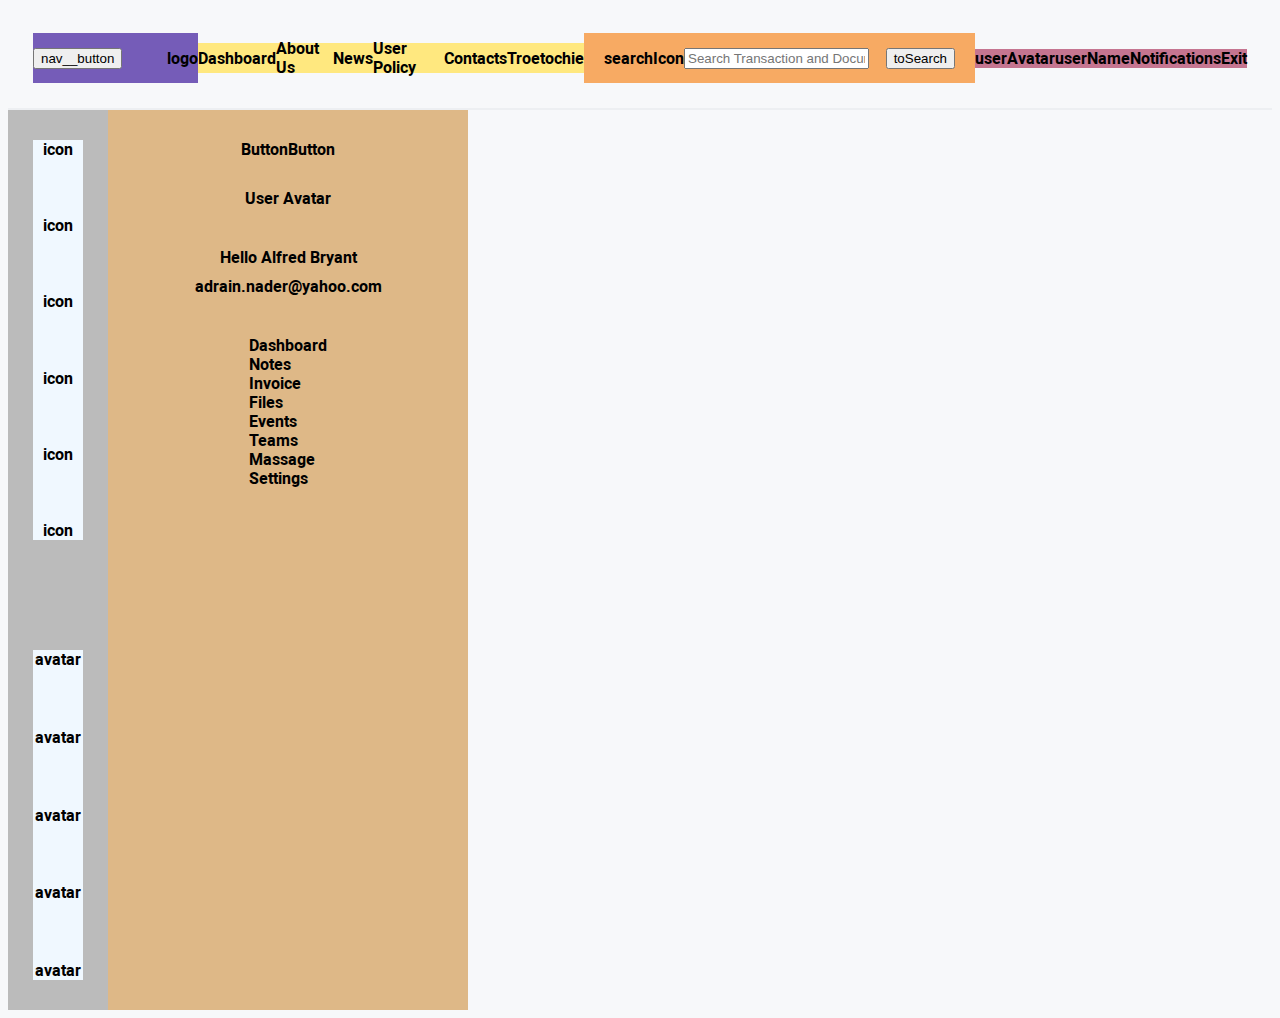
<file: week 2/Layout/index.html>
<!DOCTYPE html>

<head>
    <meta charset="UTF-8">
    <link rel='stylesheet' href="style.css">
    <title>Constructor</title>
</head>

<body>
    <div class="header">


        <div class="nav__logo">
            <div class="nav__menu-button">
                <button>
                    nav__button
                </button>
            </div>
            <div class="nav__menu-icon">
                logo
            </div>
            
        </div>

        <div class="nav__menu">
            <div>
                Dashboard
            </div>
            <div>
                About Us
            </div>
            <div>
                News
            </div>
            <div>
                User Policy
            </div>
            <div>
                Contacts
            </div>            
            <div>
                Troetochie
            </div>
        </div>

        <div class="nav__search">
            <div class="nav__search-left"> 
                <div>
                    searchIcon
                </div>
                <div class="nav__search-input">
                    <input type="text" placeholder="Search Transaction and Documents">
                </div>
            </div>
            <div class="nav__search-button">
                <button>
                    toSearch
                </button>
            </div>
        </div>

        <div class="nav__user-control">
            <div class="nav__user-info">
                <div>
                    userAvatar
                </div>
                <div>
                    userName
                </div>
            </div>
            <div>
                Notifications
            </div>
            <div>
                Exit
            </div>
        </div>


    </div>
    

    <div class="main">


        <div class="main__left-menu">
            <div class="main__left-menu__top">
                <div>icon</div>
                <div>icon</div>
                <div>icon</div>
                <div>icon</div>
                <div>icon</div>
                <div>icon</div>
            </div>

            <div class="main__left-menu__bottom">
                <div>avatar</div>
                <div>avatar</div>
                <div>avatar</div>
                <div>avatar</div>
                <div>avatar</div>

            </div>
        </div>

        <div class="main__sidebar">
            
            <div class="main__sidebar-content">
                
                <div class="main__sidebar-content__head">
                   
                    <div class="top">
                        
                        <div class="top-head">
                            <div>Button</div>
                            <div>Button</div>
                        </div>
                        
                        <div>
                            <div>User Avatar</div>
                        </div>

                    </div>

                    <div class="sidebar__name">
                        
                        <div>Hello Alfred Bryant</div>
                        <div>adrain.nader@yahoo.com</div>

                    </div>

                </div>

                <div class="sidebar__menu">
                    <div class="sidebar__menu__line">
                        <div>Dashboard</div>
                        <div>Notes</div>
                    </div>
                    <div class="sidebar__menu__line">
                        <div>Invoice</div>
                        <div>Files</div>
                    </div>
                    <div class="sidebar__menu__line">
                        <div>Events</div>
                        <div>Teams</div>
                    </div>
                    <div class="sidebar__menu__line">
                        <div>Massage</div>
                        <div>Settings</div>
                    </div>
                </div>

            </div>

            <div class="main__sidebar-footer">

            </div>

            
        </div>

        <div class="main__content">
            
            <div class="main__content__sidebar">
                
            </div>


            <div class="main__content__content">
                
                <div class="content">

                </div>

            </div>

        </div>

    




    </div>
    
</body>
</file>
<file: week 2/Layout/style.css>
@font-face {
    font-family: 'Roboto';
    src:  local('Roboto Bold'), 
    local('Roboto-Bold'), 
    url("fonts/roboto/Robotobold.woff2") format('woff2'), 
    url("fonts/roboto/Robotobold.woff") format('woff'), 
    url("fonts/roboto/Robotobold.ttf") format('truetype');
    font-weight: 700;
    font-style: normal;
}

body {
    background-color: #F7F8FA;
    font-family: 'Roboto';
}

.header {
    height: 100px;
    width: 100%;
    border-bottom: 2px solid #EDEFF2;
    display: flex;
    justify-content: space-between;
    align-items: center;
}

.nav__logo {
    width: 181px;
    height: 50px;
    margin-left: 25px;
    display: flex;
    justify-content: space-between;
    align-items: center;
    background-color: rgb(117, 92, 184);
}

.nav__menu {
    width: 425px; 
    height: 30px;
    display: flex;
    justify-content: space-between;
    align-items: center;
    background-color: rgb(255, 232, 127);
}

.nav__search {
    width: 430px; 
    height: 50px;
    background-color: rgb(247, 170, 99);
    display: flex;
    justify-content: space-between;
    align-items: center;
} 

.nav__search-left {
    margin-left: 20px;
    display: flex;
    justify-content: space-between;
    align-items: center;
}


.nav__search-button {
    margin-right: 20px;
}

.nav__user-control {
    display: flex;
    justify-content: space-between;
    align-items: center;
    background-color: rgb(197, 117, 144);
    margin-right: 25px;
}

.nav__user-info {
    display: flex;
    justify-content: space-between;
    align-items: center;
}

.main {
    height: 100vh;
    display: flex;
}

.main__left-menu {
    width: 100px;
    background-color: rgb(187, 187, 187);
    display: flex;
    flex-direction: column;
    justify-content: space-between;
    align-items: center;

}

.main__left-menu__top {
    width: 50px;
    height: 400px;
    margin-top: 30px;
    background-color: aliceblue;
    display: flex;
    flex-direction: column;
    justify-content: space-between;
    align-items: center;
}

.main__left-menu__bottom {
    width: 50px;
    height: 330px;
    margin-bottom: 30px;
    background-color: aliceblue;
    display: flex;
    flex-direction: column;
    justify-content: space-between;
    align-items: center;
}

.main__sidebar {
    width: 360px;
    padding-top: 30px;
    background-color: burlywood;
}

.main__sidebar-content {
    display: flex;
    flex-direction: column;
    align-items: center;
    padding: 0px;
    gap: 40px;
} 


.main__sidebar-content__head {
    display: flex;
    flex-direction:column;
    align-items: center;
    row-gap: 40px;
} 

.top {
    display: flex;
    flex-direction:column;
    align-items: center;
}

.top-head {
    width: 100%;
    margin-bottom: 30px;
    display: flex;
    flex-direction:row;
    justify-content: space-around;
}


.sidebar__name {
    display: flex;
    flex-direction: column;
    align-items: center;
    row-gap: 10px;
}

.main__content {
    display: flex;
    flex-direction: column;
    justify-content: space-between;
    background-color: darkgray;
}
</file>
